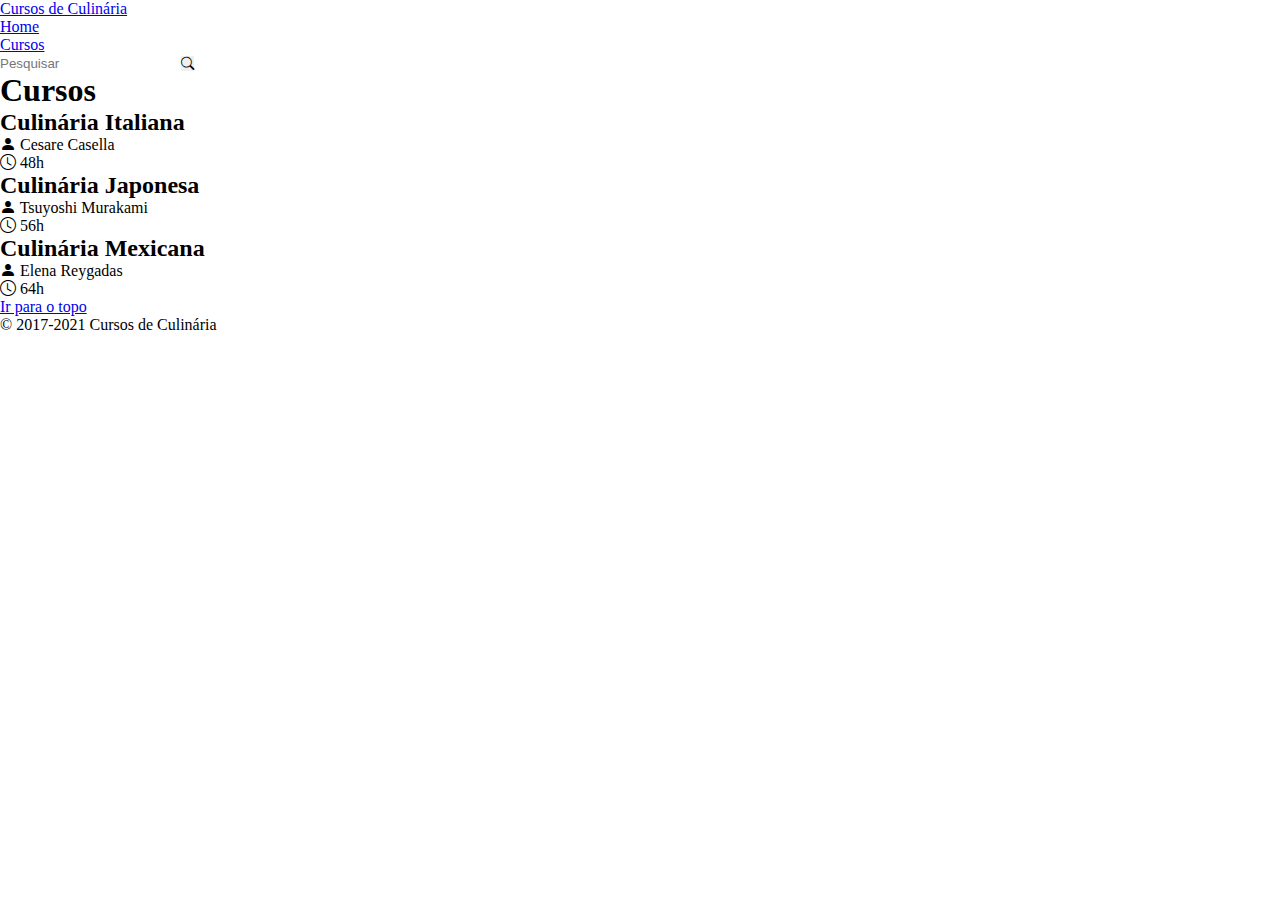
<file: cursos.html>
<!doctype html>
<html lang="en">

<head>
    <title>Cursos</title>
    <!-- Required meta tags -->
    <meta charset="utf-8">
    <meta name="viewport" content="width=device-width, initial-scale=1, shrink-to-fit=no">

    <!-- Bootstrap CSS v5.2.1 -->
    <link href="https://cdn.jsdelivr.net/npm/bootstrap@5.2.1/dist/css/bootstrap.min.css" rel="stylesheet"
        integrity="sha384-iYQeCzEYFbKjA/T2uDLTpkwGzCiq6soy8tYaI1GyVh/UjpbCx/TYkiZhlZB6+fzT" crossorigin="anonymous">

    <!-- Bootstrap Icons 1.11.1 -->
    <link rel="stylesheet" href="https://cdn.jsdelivr.net/npm/bootstrap-icons@1.11.1/font/bootstrap-icons.css">

    <link rel="stylesheet" href="style.css">
</head>

<body>
    <header>
        <nav class="navbar navbar-expand-md navbar-dark fixed-top bg-dark">
            <div class="container-fluid">
                <a class="navbar-brand" href="#">Cursos de Culinária</a>
                <button class="navbar-toggler" type="button" data-bs-toggle="collapse" data-bs-target="#navbarCollapse"
                    aria-controls="navbarCollapse" aria-expanded="false" aria-label="Toggle navigation">
                    <span class="navbar-toggler-icon"></span>
                </button>
                <div class="collapse navbar-collapse" id="navbarCollapse">
                    <ul class="navbar-nav me-auto mb-2 mb-md-0">
                        <li class="nav-item">
                            <a class="nav-link" href="home.html">Home</a>
                        </li>
                        <li class="nav-item">
                            <a class="nav-link active" aria-current="page" href="#">Cursos</a>
                        </li>
                    </ul>
                    <form class="d-flex">
                        <input class="form-control me-2" type="search" placeholder="Pesquisar" aria-label="Pesquisar">
                        <button class="btn btn-outline-success" type="submit"><i class="bi bi-search"></i></button>
                    </form>
                </div>
            </div>
        </nav>
    </header>
    <main>

        <div class="container px-4 py-5" id="custom-cards">
            <h1 class="pt-4 pb-2 border-bottom">Cursos</h1>

            <div class="row row-cols-1 row-cols-lg-3 align-items-stretch g-4 py-5">
                <div class="col">
                    <div class="card card-cover h-100 overflow-hidden text-white bg-dark rounded-5 shadow-lg"
                        style="background-image: url('https://www.remessaonline.com.br/blog/wp-content/uploads/2022/05/culinaria-italiana-1170x762.jpg.webp');">
                        <div class="d-flex flex-column h-100 p-4 pb-3 text-white text-shadow-1 card-cover-text">
                            <h2 class="pt-5 mt-5 mb-4 display-6 lh-1 fw-bold">Culinária Italiana</h2>
                            <ul class="d-flex list-unstyled mt-auto">
                                <li class="d-flex align-items-center ms-auto">
                                    <span><i class="bi bi-person-fill"></i> Cesare Casella</span>
                                </li>
                                <li class="d-flex align-items-center">
                                    <bi class="bi-clock mx-2"></bi>
                                    <span>48h</span>
                                </li>
                            </ul>
                        </div>
                    </div>
                </div>

                <div class="col">
                    <div class="card card-cover h-100 overflow-hidden text-white bg-dark rounded-5 shadow-lg"
                        style="background-image: url('https://static.itdg.com.br/images/auto-auto/a0f2409ce0cc0e36b2968fc45ea5400e/comida-japonesa-1.jpg');">
                        <div class="d-flex flex-column h-100 p-4 pb-3 text-white text-shadow-1 card-cover-text">
                            <h2 class="pt-5 mt-5 mb-4 display-6 lh-1 fw-bold">Culinária Japonesa</h2>
                            <ul class="d-flex list-unstyled mt-auto">
                                <li class="d-flex align-items-center ms-auto">
                                    <span><i class="bi bi-person-fill"></i> Tsuyoshi Murakami</span>
                                </li>
                                <li class="d-flex align-items-center">
                                    <bi class="bi-clock mx-2"></bi>
                                    <span>56h</span>
                                </li>
                            </ul>
                        </div>
                    </div>
                </div>

                <div class="col">
                    <div class="card card-cover h-100 overflow-hidden text-white bg-white rounded-5 shadow-lg"
                        style="background-image: url('https://media.gazetadopovo.com.br/2023/07/25094408/mexican-tacos-with-beef-tomato-sauce-salsa-960x540.jpg');">
                        <div class="d-flex flex-column h-100 p-4 pb-3 text-white text-shadow-1 card-cover-text">
                            <h2 class="pt-5 mt-5 mb-4 display-6 lh-1 fw-bold">Culinária Mexicana</h2>
                            <ul class="d-flex list-unstyled mt-auto">
                                <li class="d-flex align-items-center ms-auto">
                                    <span><i class="bi bi-person-fill"></i> Elena Reygadas</span>
                                </li>
                                <li class="d-flex align-items-center">
                                    <bi class="bi-clock mx-2"></bi>
                                    <span>64h</span>
                                </li>
                            </ul>
                        </div>
                    </div>
                </div>
            </div>
        </div>


        <!-- FOOTER -->
        <footer class="container">
            <p class="float-end"><a href="#">Ir para o topo</a></p>
            <p>© 2017-2021 Cursos de Culinária</p>
        </footer>
        <!-- Bootstrap JavaScript Libraries -->
        <script src="https://cdn.jsdelivr.net/npm/@popperjs/core@2.11.6/dist/umd/popper.min.js"
            integrity="sha384-oBqDVmMz9ATKxIep9tiCxS/Z9fNfEXiDAYTujMAeBAsjFuCZSmKbSSUnQlmh/jp3" crossorigin="anonymous">
            </script>

        <script src="https://cdn.jsdelivr.net/npm/bootstrap@5.2.1/dist/js/bootstrap.min.js"
            integrity="sha384-7VPbUDkoPSGFnVtYi0QogXtr74QeVeeIs99Qfg5YCF+TidwNdjvaKZX19NZ/e6oz" crossorigin="anonymous">
            </script>
</body>

</html>
</file>
<file: style.css>
* {
    margin: 0;
    padding: 0;
    border: 0;
    box-sizing: border-box;
}

.login-wrapper {
    height: 100vh;
    display: flex;
}

.login-wrapper {
    width: 100%;
    max-width: 480px;
}
</file>
